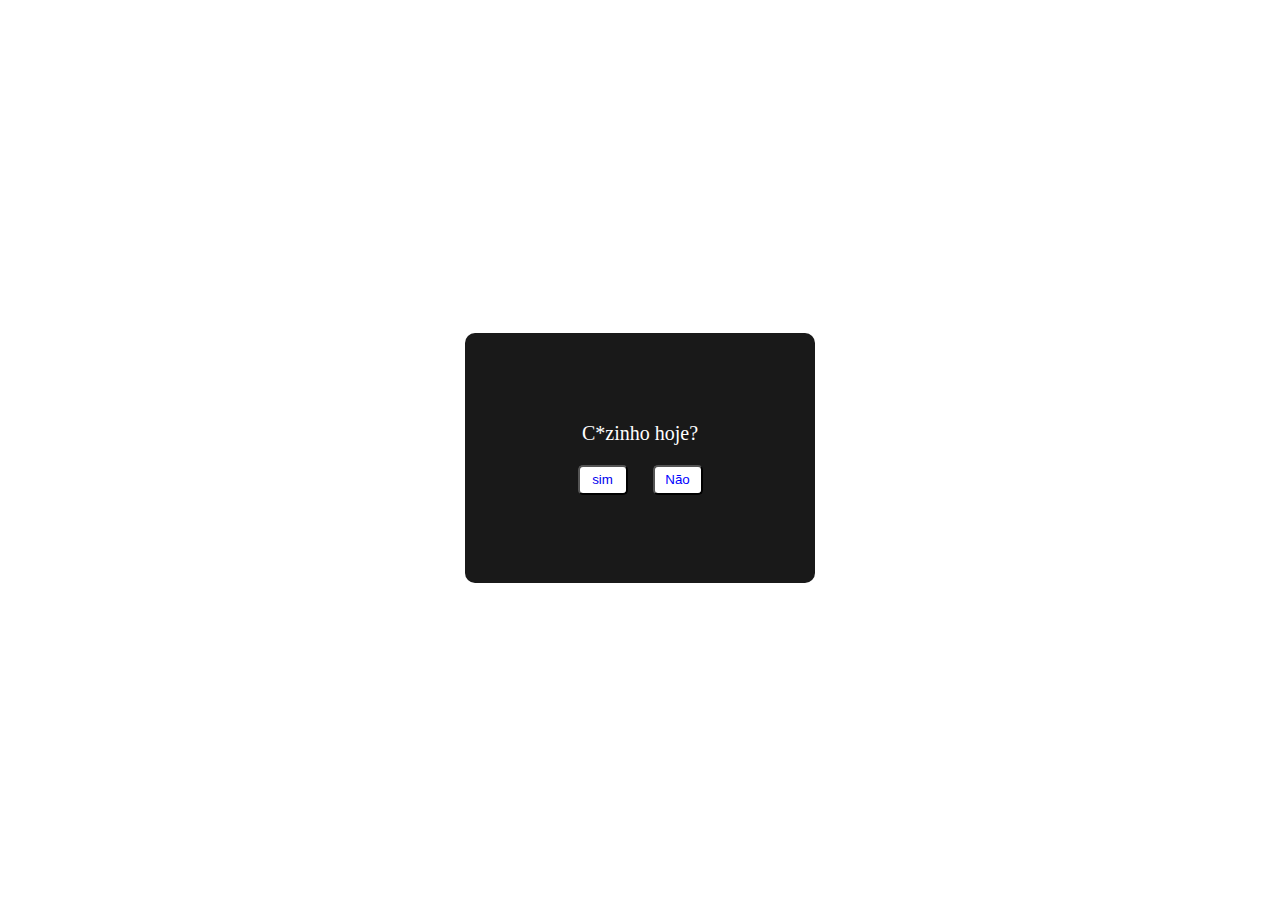
<file: eita.html/index.html>
<!DOCTYPE html>
<html lang="pt-br">
<head>
    <meta charset="UTF-8">
    <meta name="viewport" content="width=device-width, initial-scale=1.0">
    <link rel="stylesheet" type="text/css" href="style.css">
    <title>CLICA</title>
</head>
<body>
    <div class="box">
        <p>C*zinho hoje?</p>
        <div class="buttons-container">
            <button>
                <a href="https://youtu.be/HWtQrY_SzOY">sim</a>
            </button>
            <button id="no">Não</button>
        </div>
    </div>
    <script src="script.js"></script>
</body>
</html>
</file>
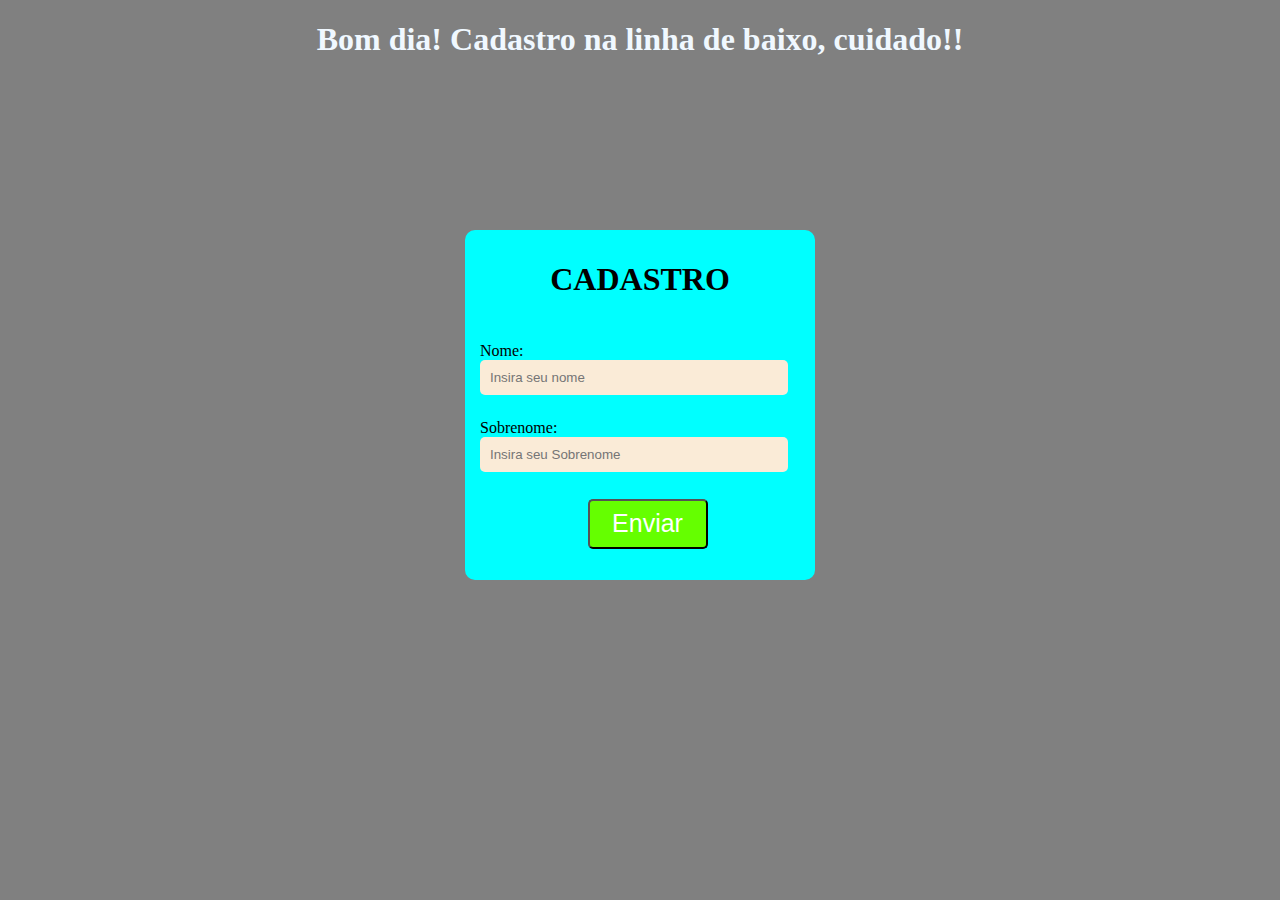
<file: ex006/index.html>
<!DOCTYPE html>
<html lang="pt-br">

<head>
    <meta charset="UTF-8">
    <meta name="viewport" content="width=device-width, initial-scale=1.0">
    <link rel="stylesheet" type="text/css" href="style.css">
    <title>Interação com Formulário</title>
</head>

<body>
    <header>
        <h1>Bom dia! Cadastro na linha de baixo, cuidado!!</h1>
    </header>

    <section>
        <form class="form" action="cad.php" method="post">
            <div class="container-form">
                <div class="title">
                    <h1>CADASTRO</h1>
                </div>
                <div class="form-group">
                    <label for="nome">Nome:</label>
                    <input type="text" class="input-form" name="nome" placeholder="Insira seu nome" id="idnome">
                </div>

                <div class="form-group">
                    <label for="sobrenome">Sobrenome:</label>
                    <input type="text" class="input-form" name="sobrenome" placeholder="Insira seu Sobrenome" id="idSobnome">
                </div>
                <input type="submit" class="btn-submit" value="Enviar">
            </div>
        </form>
    </section>


</body>

</html>
</file>
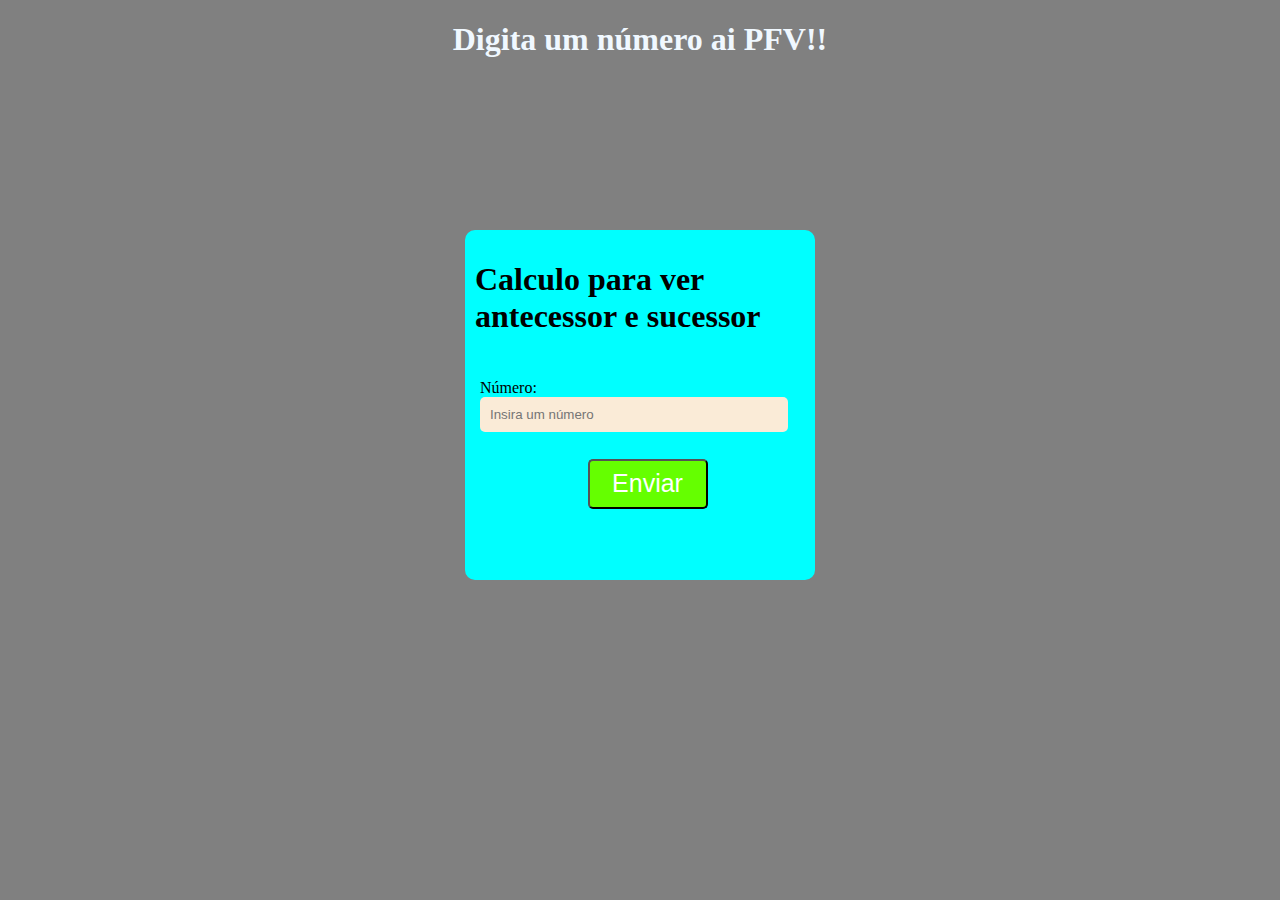
<file: ex008/index.html>
<!DOCTYPE html>
<html lang="pt-br">

<head>
    <meta charset="UTF-8">
    <meta name="viewport" content="width=device-width, initial-scale=1.0">
    <link rel="stylesheet" type="text/css" href="style.css">
    <title>Interação com Formulário</title>
</head>

<body>
    <header>
        <h1>Digita um número ai PFV!!</h1>
    </header>

    <section>
        <form class="form" action="antandsucss.php" method="post">
            <div class="container-form">
                <div class="title">
                    <h1>Calculo para ver antecessor e sucessor</h1>
                </div>
                <div class="form-group">
                    <label for="numero">Número:</label>
                    <input type="text" class="input-form" name="numero" placeholder="Insira um número" id="idnumero">
                </div>

                <input type="submit" class="btn-submit" value="Enviar">
            </div>
        </form>
    </section>


</body>

</html>
</file>
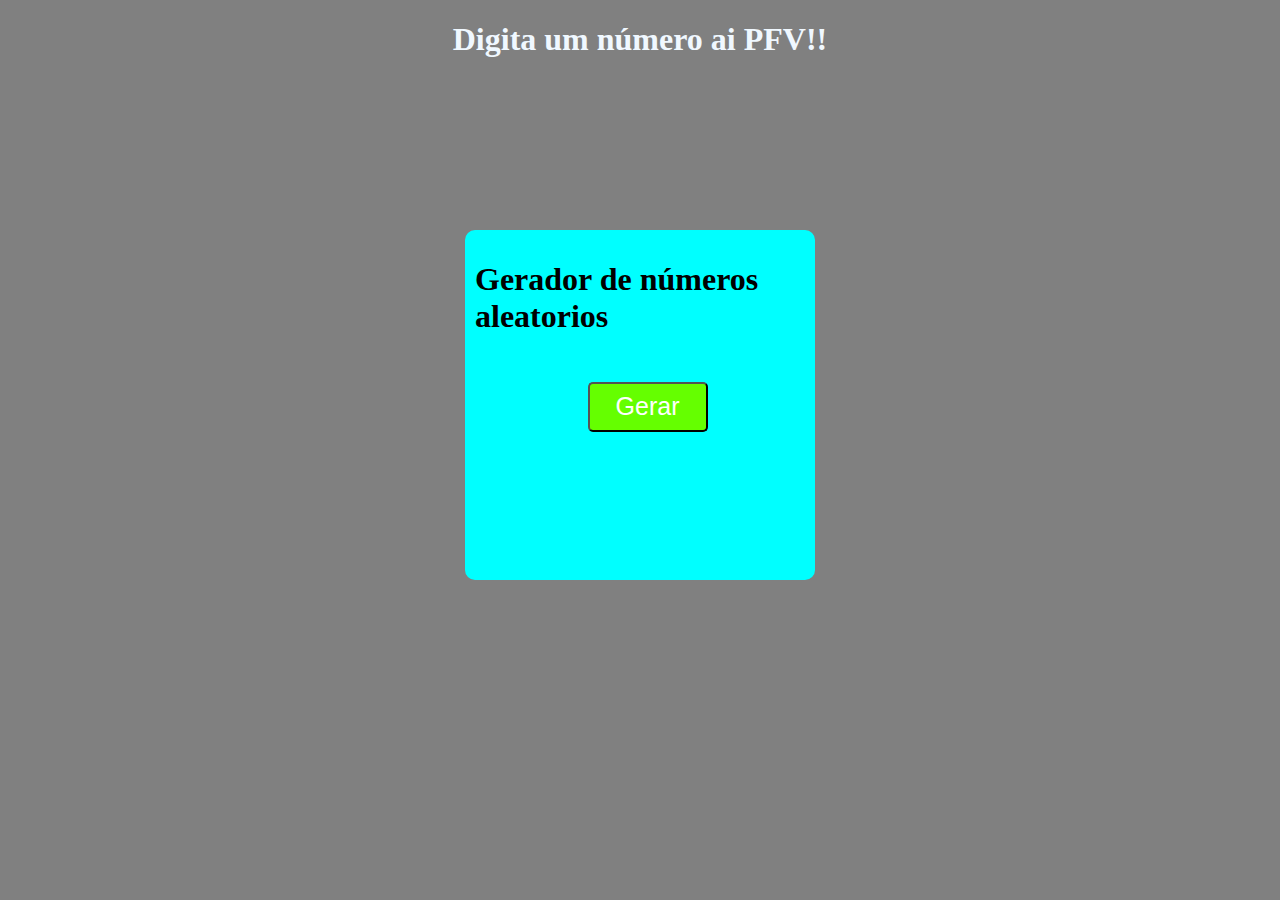
<file: ex009/index.html>
<!DOCTYPE html>
<html lang="pt-br">

<head>
    <meta charset="UTF-8">
    <meta name="viewport" content="width=device-width, initial-scale=1.0">
    <link rel="stylesheet" type="text/css" href="style.css">
    <title>Interação com Formulário</title>
</head>

<body>
    <header>
        <h1>Digita um número ai PFV!!</h1>
    </header>

    <section>
        <form class="form" action="numale.php" method="post">
            <div class="container-form">
                <div class="title">
                    <h1>Gerador de números aleatorios</h1>
                </div>

                <input type="submit" class="btn-submit" value="Gerar">
            </div>
        </form>
    </section>


</body>

</html>
</file>
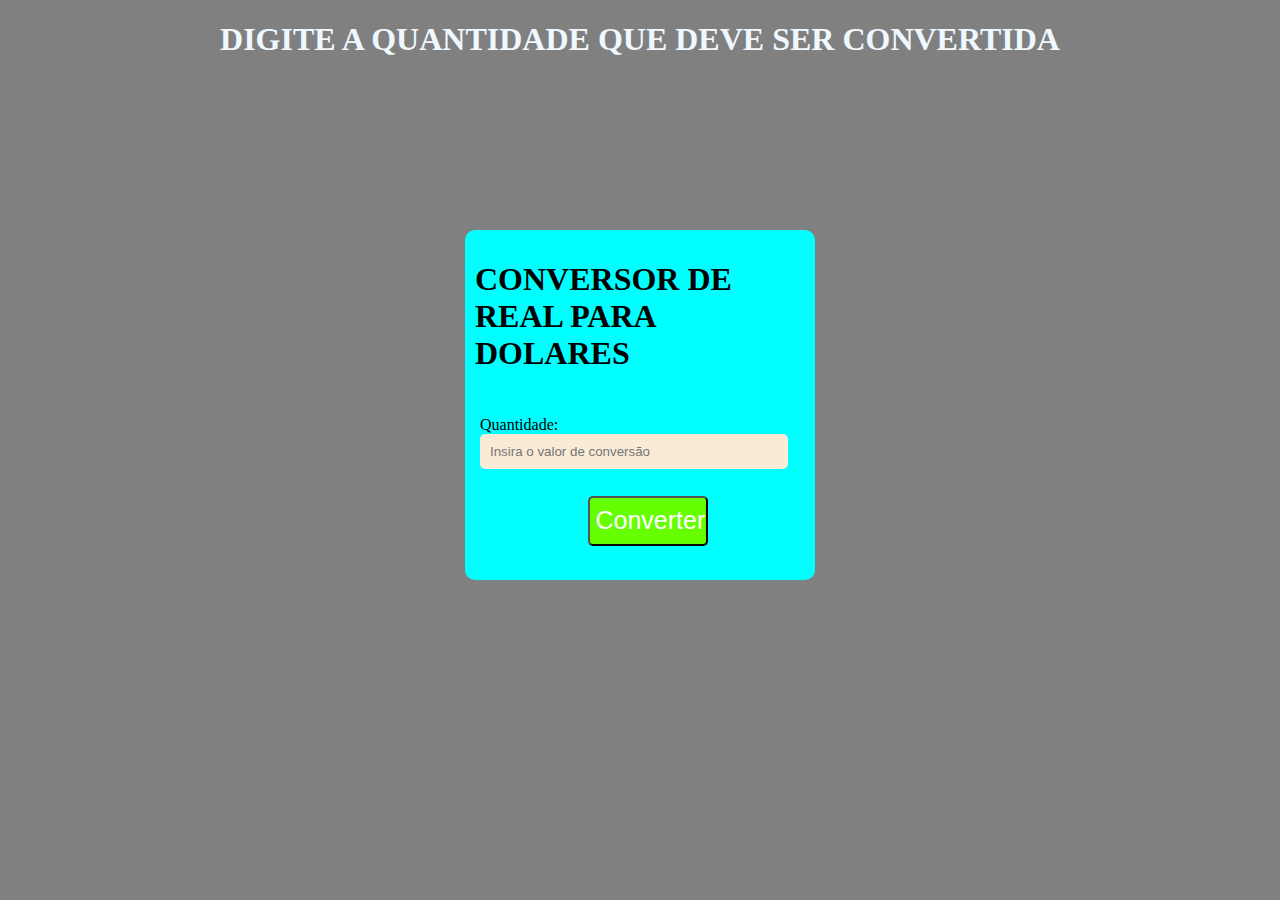
<file: ex010/index.html>
<!DOCTYPE html>
<html lang="pt-br">

<head>
    <meta charset="UTF-8">
    <meta name="viewport" content="width=device-width, initial-scale=1.0">
    <link rel="stylesheet" type="text/css" href="style.css">
    <title>Conversor de moedas</title>
</head>

<body>
    <header>
        <h1>DIGITE A QUANTIDADE QUE DEVE SER CONVERTIDA</h1>
    </header>

    <section>
        <form class="form" action="antandsucss.php" method="post">
            <div class="container-form">
                <div class="title">
                    <h1>CONVERSOR DE REAL PARA DOLARES</h1>
                </div>
                <div class="form-group">
                    <label for="numero">Quantidade:</label>
                    <input type="text" class="input-form" name="numero" placeholder="Insira o valor de conversão" id="idnumero">
                </div>

                <input type="submit" class="btn-submit" value="Converter">
            </div>
        </form>
    </section>


</body>

</html>
</file>
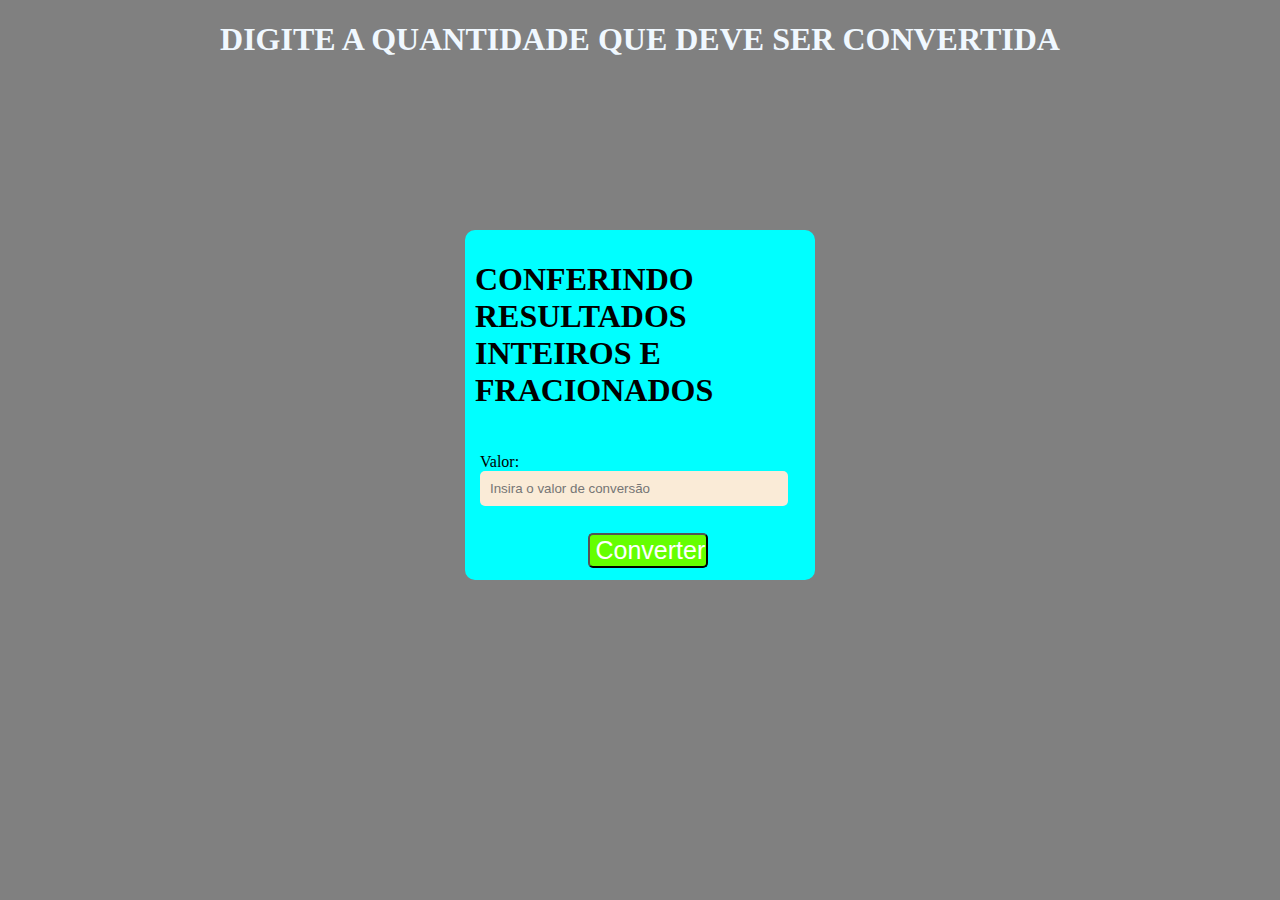
<file: ex011/index.html>
<!DOCTYPE html>
<html lang="pt-br">

<head>
    <meta charset="UTF-8">
    <meta name="viewport" content="width=device-width, initial-scale=1.0">
    <link rel="stylesheet" type="text/css" href="style.css">
    <title>Conversor de moedas</title>
</head>

<body>
    <header>
        <h1>DIGITE A QUANTIDADE QUE DEVE SER CONVERTIDA</h1>
    </header>

    <section>
        <form class="form" action="antandsucss.php" method="post">
            <div class="container-form">
                <div class="title">
                    <h1>CONFERINDO RESULTADOS INTEIROS E FRACIONADOS</h1>
                </div>
                <div class="form-group">
                    <label for="numero">Valor: </label>
                    <input type="text" class="input-form" name="numero" placeholder="Insira o valor de conversão" id="idnumero">
                </div>

                <input type="submit" class="btn-submit" value="Converter">
            </div>
        </form>
    </section>


</body>

</html>
</file>
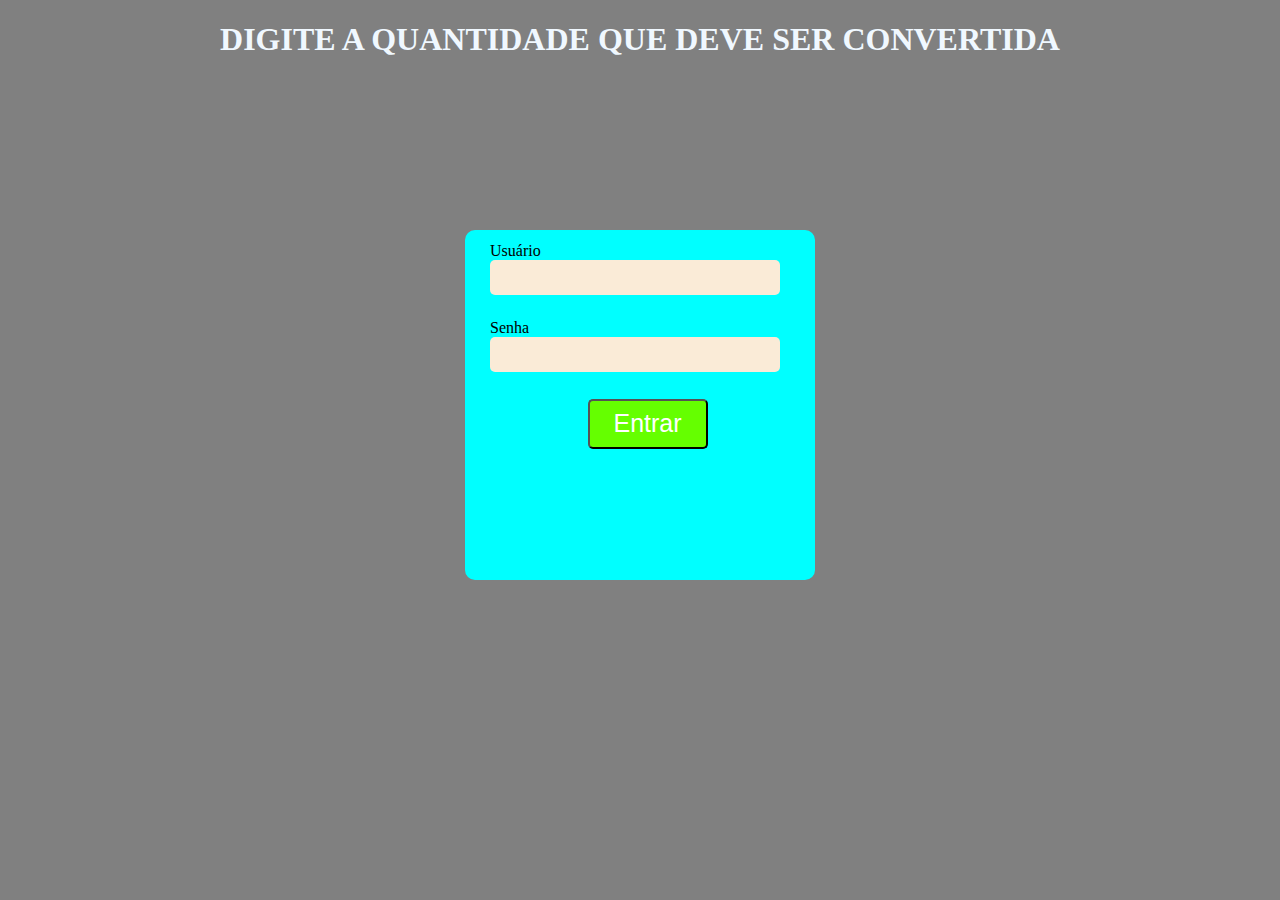
<file: ex013/index.html>
<!DOCTYPE html>
<html lang="pt-br">

<head>
    <meta charset="UTF-8">
    <meta name="viewport" content="width=device-width, initial-scale=1.0">
    <link rel="stylesheet" type="text/css" href="style.css">
    <title>Exercício PHP</title>
</head>

<body>
    <header>
        <h1>DIGITE A QUANTIDADE QUE DEVE SER CONVERTIDA</h1>
    </header>

    <section>
        <form class="form" action="superglobais.php?tipo=Aluno&turno=Noite" method="post">
            <div class="container-form">
                <div class="form-group">
                    <label for="usu">Usuário</label>
                    <input type="text" name="usu" class="input-form" id="usu">
                </div>
                <div class="form-group">
                    <label for="usu">Senha</label>
                    <input type="password" name="sen" class="input-form" id="sen">
                </div>
                <input type="submit" class="btn-submit" value="Entrar">
            </div>
        </form>
    </section>


</body>

</html>
</file>
<file: eita.html/style.css>
body {
    display: flex;
    justify-content: center;
    align-items: center;
    height: 100vh;
}

a {
    text-decoration: none;
}

.box {
    font-size: 20px;
    color: white;
    height: 250px;
    width: 350px;
    border-radius: 10px;
    background: #191919;
    flex-direction: column;
    display: flex;
    align-items: center;
    justify-content: center;
}

.buttons-container {
    display: flex;
    justify-content: space-around;
    height: 50px;
    width: 150px;
}

button {
    height: 30px;
    width: 50px;
    background: white;
    border-radius: 5px;
    color: blue;
}
</file>
<file: ex006/style.css>
html {
    margin: 0;
    padding: 0;
    width: 100%;
}

body {
    margin: 0;
    padding: 0;
    width: 100%;
    background-color: gray;
}

header {
    display: flex;
    justify-content: center;
    color: aliceblue;
}

.form {
    display: flex;
    justify-content: center;
    margin: 150px;
}

.container-form {
    background-color: aqua;
    display: flex;
    flex-direction: column;
    border-radius: 10px;
    width: 350px;
    height: 350px;
}

.form-group {
    margin: 12px 15px;
}

.title {
    margin: 10px;
    display: flex;
    justify-content: center;
}

.input-form {
    background-color: antiquewhite;
    border: none;
    border-radius: 5px;
    width: 90%;
    padding: 10px;
}

.btn-submit {
    background-color: #65FF00;
    color: white;
    font-size: 25px;
    width: 120px;
    height: 50px;
    border-radius: 5px;
    margin: 15px 35%;
}
</file>
<file: ex008/style.css>
html {
    margin: 0;
    padding: 0;
    width: 100%;
}

body {
    margin: 0;
    padding: 0;
    width: 100%;
    background-color: gray;
}

header {
    display: flex;
    justify-content: center;
    color: aliceblue;
}

.form {
    display: flex;
    justify-content: center;
    margin: 150px;
}

.container-form {
    background-color: aqua;
    display: flex;
    flex-direction: column;
    border-radius: 10px;
    width: 350px;
    height: 350px;
}

.form-group {
    margin: 12px 15px;
}

.title {
    margin: 10px;
    display: flex;
    justify-content: center;
}

.input-form {
    background-color: antiquewhite;
    border: none;
    border-radius: 5px;
    width: 90%;
    padding: 10px;
}

.btn-submit {
    background-color: #65FF00;
    color: white;
    font-size: 25px;
    width: 120px;
    height: 50px;
    border-radius: 5px;
    margin: 15px 35%;
}
</file>
<file: ex009/style.css>
html {
    margin: 0;
    padding: 0;
    width: 100%;
}

body {
    margin: 0;
    padding: 0;
    width: 100%;
    background-color: gray;
}

header {
    display: flex;
    justify-content: center;
    color: aliceblue;
}

.form {
    display: flex;
    justify-content: center;
    margin: 150px;
}

.container-form {
    background-color: aqua;
    display: flex;
    flex-direction: column;
    border-radius: 10px;
    width: 350px;
    height: 350px;
}

.form-group {
    margin: 12px 15px;
}

.title {
    margin: 10px;
    display: flex;
    justify-content: center;
}

.input-form {
    background-color: antiquewhite;
    border: none;
    border-radius: 5px;
    width: 90%;
    padding: 10px;
}

.btn-submit {
    background-color: #65FF00;
    color: white;
    font-size: 25px;
    width: 120px;
    height: 50px;
    border-radius: 5px;
    margin: 15px 35%;
}
</file>
<file: ex010/style.css>
html {
    margin: 0;
    padding: 0;
    height: 100%;
}

body {
    margin: 0;
    padding: 0;
    height: 100%;
    background-color: gray;
}

header {
    display: flex;
    justify-content: center;
    color: aliceblue;
}

.form {
    display: flex;
    justify-content: center;
    margin: 150px;
}

.container-form {
    background-color: aqua;
    display: flex;
    flex-direction: column;
    border-radius: 10px;
    width: 350px;
    height: 350px;
}

.form-group {
    margin: 12px 15px;
}

.title {
    margin: 10px;
    display: flex;
    justify-content: center;
}

.input-form {
    background-color: antiquewhite;
    border: none;
    border-radius: 5px;
    width: 90%;
    padding: 10px;
}

.btn-submit {
    background-color: #65FF00;
    color: white;
    font-size: 25px;
    width: 120px;
    height: 50px;
    border-radius: 5px;
    margin: 15px 35%;
}

.OII {
    display: flex;
    justify-content: center;
    flex-direction: column;
}

.center {
    background-color: white;
    border-radius: 9px;
    width: 350px;
    margin: 50px 38%;
}
</file>
<file: ex011/style.css>
html {
    margin: 0;
    padding: 0;
    height: 100%;
}

body {
    margin: 0;
    padding: 0;
    height: 100%;
    background-color: gray;
}

header {
    display: flex;
    justify-content: center;
    color: aliceblue;
}

.form {
    display: flex;
    justify-content: center;
    margin: 150px;
}

.container-form {
    background-color: aqua;
    display: flex;
    flex-direction: column;
    border-radius: 10px;
    width: 350px;
    height: 350px;
}

.form-group {
    margin: 12px 15px;
}

.title {
    margin: 10px;
    display: flex;
    justify-content: center;
}

.input-form {
    background-color: antiquewhite;
    border: none;
    border-radius: 5px;
    width: 90%;
    padding: 10px;
}

.btn-submit {
    background-color: #65FF00;
    color: white;
    font-size: 25px;
    width: 120px;
    height: 50px;
    border-radius: 5px;
    margin: 15px 35%;
}

.OII {
    display: flex;
    justify-content: center;
    flex-direction: column;
}

.center {
    background-color: white;
    border-radius: 9px;
    width: 350px;
    margin: 50px 38%;
}
</file>
<file: ex013/style.css>
html {
    margin: 0;
    padding: 0;
    height: 100%;
}

body {
    margin: 0;
    padding: 0;
    height: 100%;
    background-color: gray;
}

header {
    display: flex;
    justify-content: center;
    color: aliceblue;
}

.form {
    display: flex;
    justify-content: center;
    margin: 150px;
}

.container-form {
    background-color: aqua;
    display: flex;
    flex-direction: column;
    border-radius: 10px;
    width: 350px;
    height: 350px;
}

.form-group {
    margin: 12px 25px;
}

.title {
    margin: 10px;
    display: flex;
    justify-content: center;
}

.input-form {
    background-color: antiquewhite;
    border: none;
    border-radius: 5px;
    width: 90%;
    padding: 10px;
}

.btn-submit {
    background-color: #65FF00;
    color: white;
    font-size: 25px;
    width: 120px;
    height: 50px;
    border-radius: 5px;
    margin: 15px 35%;
}

.OII {
    display: flex;
    align-items: center;
    flex-direction: column;
}

.center {
    background-color: white;
    border-radius: 9px;
    width: 350px;
    margin: 50px 38%;
}
</file>
